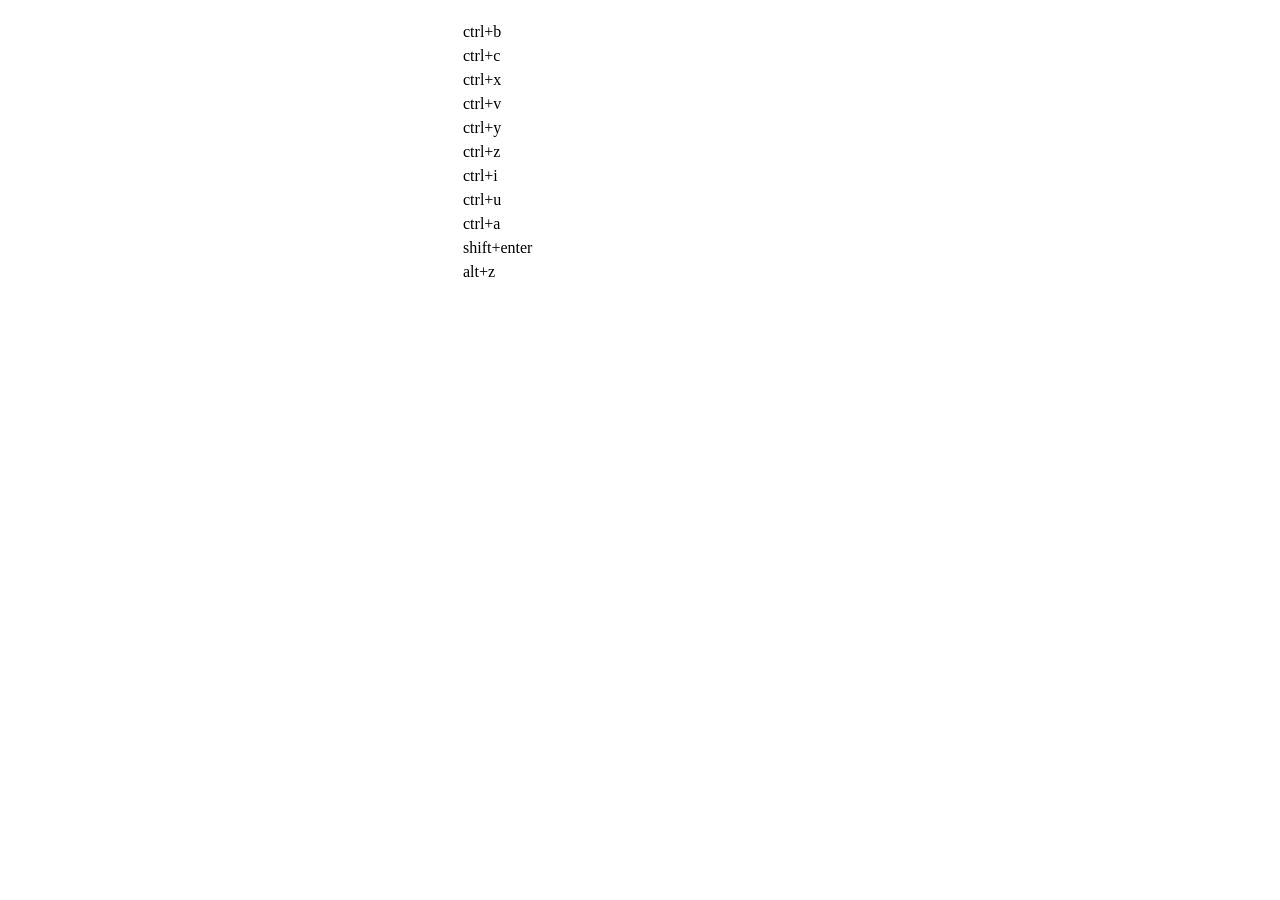
<file: admin/ueditor/dialogs/help/help.html>
<!DOCTYPE HTML PUBLIC "-//W3C//DTD HTML 4.01 Transitional//EN"
        "http://www.w3.org/TR/html4/loose.dtd">
<html>
<head>
    <title>����</title>
    <meta content="text/html; charset=gbk" http-equiv="Content-Type"/>
    <script type="text/javascript" src="../internal.js"></script>
    <link rel="stylesheet" type="text/css" href="help.css">
</head>
<body>
<div class="wrapper" id="helptab">
    <div id="tabHeads" class="tabhead">
        <span class="focus" tabsrc="about"><var id="lang_input_about"></var></span>
        <span tabsrc="shortcuts"><var id="lang_input_shortcuts"></var></span>
    </div>
    <div id="tabBodys" class="tabbody">
        <div id="about" class="panel">
            <h1>UEditor</h1>
            <p><var id="lang_input_version"></var></p>
            <p><var id="lang_input_introduction"></var></p>
        </div>
        <div id="shortcuts" class="panel">
            <table>
                <thead>
                <tr>
                    <td><var id="lang_Txt_shortcuts"></var></td>
                    <td><var id="lang_Txt_func"></var></td>
                </tr>
                </thead>
                <tbody>
                <tr>
                    <td>ctrl+b</td>
                    <td><var id="lang_Txt_bold"></var></td>
                </tr>
                <tr>
                    <td>ctrl+c</td>
                    <td><var id="lang_Txt_copy"></var></td>
                </tr>
                <tr>
                    <td>ctrl+x</td>
                    <td><var id="lang_Txt_cut"></var></td>
                </tr>
                <tr>
                    <td>ctrl+v</td>
                    <td><var id="lang_Txt_Paste"></var></td>
                </tr>
                <tr>
                    <td>ctrl+y</td>
                    <td><var id="lang_Txt_undo"></var></td>
                </tr>
                <tr>
                    <td>ctrl+z</td>
                    <td><var id="lang_Txt_redo"></var></td>
                </tr>
                <tr>
                    <td>ctrl+i</td>
                    <td><var id="lang_Txt_italic"></var></td>
                </tr>
                <tr>
                    <td>ctrl+u</td>
                    <td><var id="lang_Txt_underline"></var></td>
                </tr>
                <tr>
                    <td>ctrl+a</td>
                    <td><var id="lang_Txt_selectAll"></var></td>
                </tr>
                <tr>
                    <td>shift+enter</td>
                    <td><var id="lang_Txt_visualEnter"></var></td>
                </tr>
                <tr>
                    <td>alt+z</td>
                    <td><var id="lang_Txt_fullscreen"></var></td>
                </tr>
                </tbody>
            </table>
        </div>
    </div>
</div>
<script type="text/javascript" src="help.js"></script>
</body>
</html>
</file>
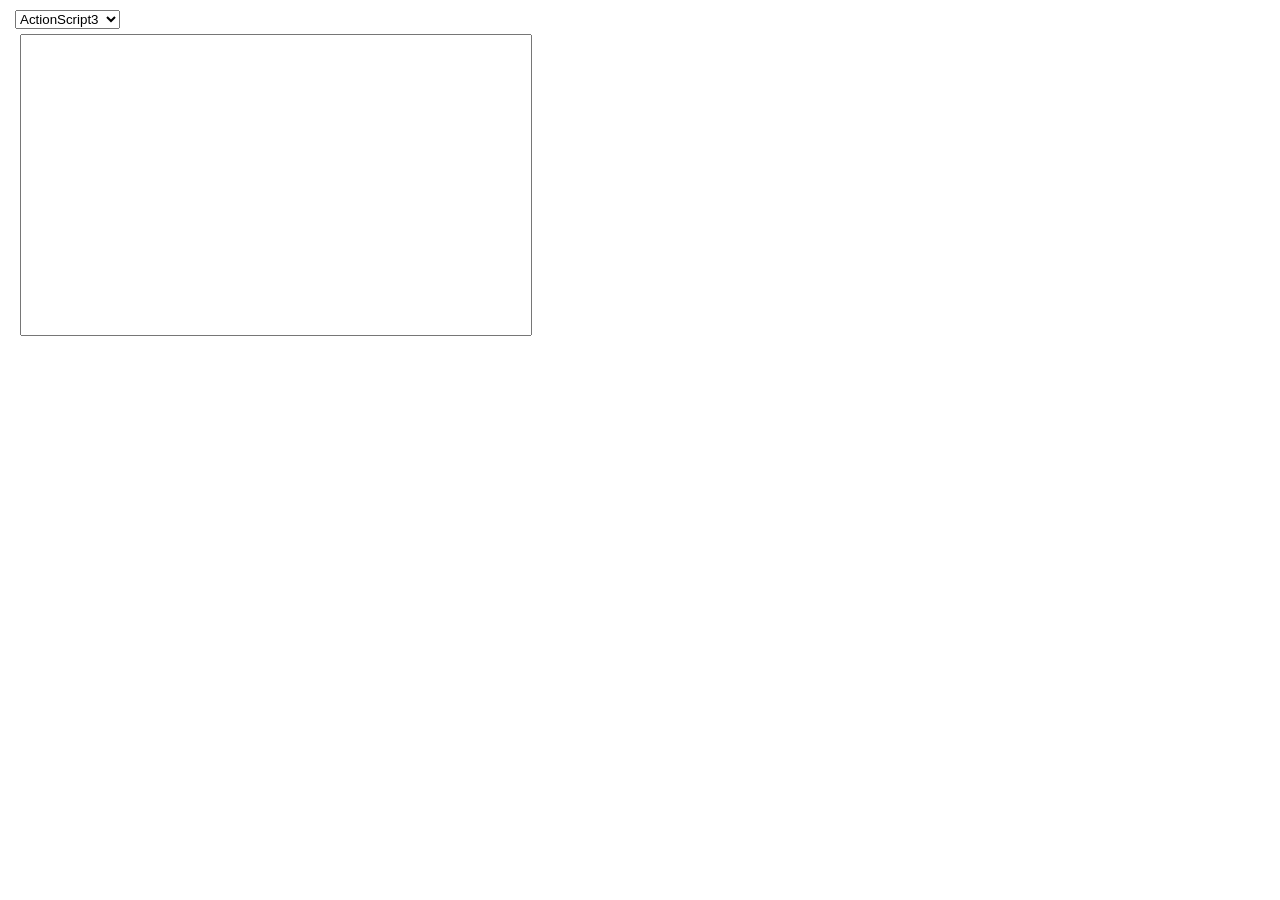
<file: admin/ueditor/dialogs/highlightcode/highlightcode.html>
<!DOCTYPE HTML PUBLIC "-//W3C//DTD HTML 4.01 Transitional//EN"
    "http://www.w3.org/TR/html4/loose.dtd">
<html>
    <head>
        <meta http-equiv="Content-Type" content="text/html; charset=gbk"/>
        <title></title>
        <script type="text/javascript" src="../internal.js"></script>
        <style type="text/css">
            html,body{
                _overflow:hidden;
            }
            *{margin: 0;padding: 0;line-height: 20px;}
            .wrapper{width: 520px;height: 300px; margin: 10px 15px;font-size: 12px}
            textarea{width:510px ;height: 300px;resize: none;margin:5px;*margin-left:-12px;}
        </style>
    </head>
    <body>
    <div class="wrapper">
        <p>
            <label for="language"><var id="lang_input_selectLang"></var></label>
            <select id="language">
                <option value="as3">ActionScript3</option>
                <option value="bash">Bash/Shell</option>
                <option value="cpp">C/C++</option>
                <option value="css">Css</option>
                <option value="cf">CodeFunction</option>
                <option value="c#">C#</option>
                <option value="delphi">Delphi</option>
                <option value="diff">Diff</option>
                <option value="erlang">Erlang</option>
                <option value="groovy">Groovy</option>
                <option value="html">Html</option>
                <option value="java">Java</option>
                <option value="jfx">JavaFx</option>
                <option value="js">Javascript</option>
                <option value="pl">Perl</option>
                <option value="php">Php</option>
                <option value="plain">Plain Text</option>
                <option value="ps">PowerShell</option>
                <option value="python">Python</option>
                <option value="ruby">Ruby</option>
                <option value="scala">Scala</option>
                <option value="sql">Sql</option>
                <option value="vb">Vb</option>
                <option value="xml">Xml</option>
            </select>
        </p>
        <label for="code"></label><textarea id="code" cols="" rows=""></textarea>
    </div>
        <script type="text/javascript">
            var sels = $G("language"),
                code = $G('code');
            var state = editor.queryCommandState("highlightcode");
            if(state){
                var pN = domUtils.findParent(editor.selection.getRange().startContainer,function(node){
                    return /syntaxhighlighter/ig.test(node.className);
                });
                if(pN){
                    var divs = pN.getElementsByTagName("div"),di;
                    for(var i = divs.length-1,container;container = divs[i--];){
                        if(container.className == "container"){
                            di = container;
                            break;
                        }
                    }
                    for(var str=[],c=0,ci;ci=di.childNodes[c++];){
                        str.push(ci[parent.baidu.editor.browser.ie?'innerText':'textContent']);
                    }
                    $G("code").value = str.join("\n");
                    $G("language").value = pN.className.match(/highlighter[\s]+([a-z\d]*#?)/)[1];
                }
            }
            code.onkeydown= function(evt){
                evt = evt || event;
                if(evt.keyCode == 9){
                    if (('selectionStart' in code) && code.selectionStart == code.selectionEnd) {
                            var offset = code.selectionStart;
                            code.value = code.value.substring (0, code.selectionStart) +
                                "    " + code.value.substring  (code.selectionStart);
                        code.selectionStart =  code.selectionEnd = offset + 4;
                        $focus(code);
                    }
                    else {
                        var textRange = document.selection.createRange();
                        textRange.text = "    " + textRange.text ;
                        textRange.collapse(false);
                        textRange.select();
                        $focus(code);
                    }
                    evt.returnValue = false;
                    evt.preventDefault();
                }
                if((evt.ctrlKey||evt.metaKey) && evt.keyCode == 13){
                    dialog.onok();
                }
            };
            dialog.onok = function(){
                var language = sels.value;
                if(code.value.replace(/^\s*|\s*$/ig,"")){
                    editor.execCommand("highlightcode",code.value,language);
                    dialog.close();
                }else{
                    alert(lang.importCode);
                }
            };
            $focus(code);
            sels.onchange = function(){
                $focus(code);
            }

        </script>
    </body>
</html>
</file>
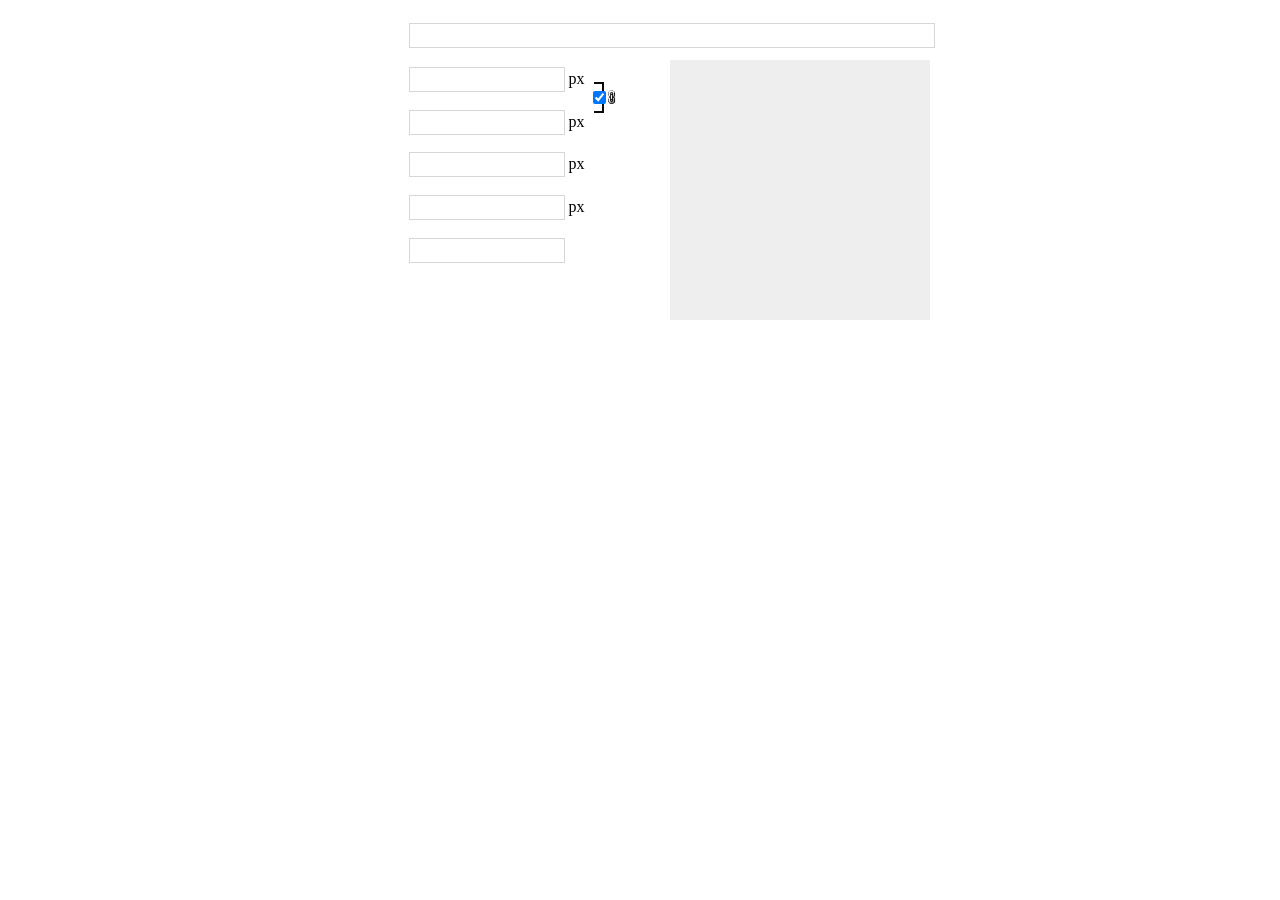
<file: admin/ueditor/dialogs/image/image.html>
<!DOCTYPE HTML PUBLIC "-//W3C//DTD HTML 4.01 Transitional//EN"
        "http://www.w3.org/TR/html4/loose.dtd">
<html>
<head>
    <title></title>
    <meta http-equiv="Content-Type" content="text/html;charset=gbk"/>
    <script type="text/javascript" src="../internal.js"></script>
    <link rel="stylesheet" href="image.css" type="text/css" />
</head>
<body>
    <div class="wrapper">
        <div id="imageTab">
            <div id="tabHeads" class="tabhead">
                <span tabSrc="remote"  class="focus"><var id="lang_tab_remote"></var></span>
                <span tabSrc="local"><var id="lang_tab_local"></var></span>
                <span tabSrc="imgManager"><var id="lang_tab_imgManager"></var></span>
                <span tabSrc="imgSearch"><var id="lang_tab_imgSearch"></var></span>
            </div>
            <div id="tabBodys" class="tabbody">
                <div id="remote" class="panel">
                    <table cellpadding="0" cellspacing="0">
                        <tr>
                            <td class="label"><label for="url"><var id="lang_input_url"></var></label></td>
                            <td><input id="url" type="text"/></td>
                        </tr>
                        <tr>
                            <td class="label"><label for="width"><var id="lang_input_width"></var></label></td>
                            <td><input type="text" id="width"/> px</td>
                        </tr>
                        <tr>
                            <td class="label"><label for="height"><var id="lang_input_height"></var></label></td>
                            <td><input type="text" id="height"/> px</td>
                        </tr>
                        <tr>
                            <td class="label"><label for="border"><var id="lang_input_border"></var></label></td>
                            <td><input type="text" id="border"/> px</td>
                        </tr>
                        <tr>
                            <td class="label"><label for="vhSpace"><var id="lang_input_vhspace"></var></label></td>
                            <td><input type="text" id="vhSpace"/> px</td>
                        </tr>
                        <tr>
                            <td class="label"><label for="title"><var id="lang_input_title"></var></label></td>
                            <td><input type="text" id="title"/></td>
                        </tr>
                        <tr>
                            <td class="label"><var id="lang_input_remoteAlign"></var></td>
                            <td id="remoteFloat"></td>
                        </tr>
                    </table>

                    <div id="preview"></div>
                    <div class="lock"><input id="lock" type="checkbox" checked="checked"></div>
                </div>
                <div id="local" class="panel">
                    <div id="flashContainer"></div>
                    <div><div id="upload" style="display: none" ></div><div id="duiqi"></div><div id="localFloat"></div></div>

                    <div class="saveDir">
                        <var id="lang_savePath" ></var>��<select id="savePath">
                            <option value="1">upload</option>
                            <option value="2">upload1</option>
                        </select>
                    </div>
                </div>
                <div id="imgManager" class="panel">
                    <div id="imageList"><var id="lang_imgLoading"></var></div>
                </div>
                <div id="imgSearch" class="panel">
                    <table style="margin-top: 5px;">
                        <tr>
                            <td width="200"><input id="imgSearchTxt" type="text" /></td>
                            <td width="65">
                                <select id="imgType">
                                    <!--��������ֵ���ɹ��ʻ������̬���-->
                                    <option value="&s=4&z=0"></option>
                                    <option value="&s=1&z=19"></option>
                                    <option value="&s=2&z=0"></option>
                                    <option value="&s=3&z=0"></option>
                                </select>
                            </td>
                            <td width="80"><input id="imgSearchBtn" type="button"  /></td>
                            <td width="80"><input id="imgSearchReset" type="button" /></td>
                        </tr>
                    </table>
                    <div id="searchList"></div>
                </div>
                <iframe id="maskIframe" src="about:blank" scrolling="no" frameborder="no"></iframe>
            </div>
        </div>
    </div>
    <script type="text/javascript" src="../tangram.js"></script>
    <script type="text/javascript" src="image.js"></script>

    <script type="text/javascript">
        //ȫ�ֱ���
        var imageUrls = [],          //���ڱ���ӷ��������ص�ͼƬ��Ϣ����
            selectedImageCount = 0;  //��ǰ��ѡ��ĵ�δ�ϴ���ͼƬ����

        editor.setOpt({
            imageFieldName:"upfile",
            compressSide:0,
            maxImageSideLength:900
        });
        utils.domReady(function(){
            var flashOptions = {
                container:"flashContainer",                                                    //flash����id
                url:editor.options.imageUrl,                                           // �ϴ�����ҳ���url��ַ
                ext:'{"param1":"value1", "param2":"value2"}',                                 //����������ύ���Զ�������б�
                fileType:'{"description":"'+lang.fileType+'", "extension":"*.gif;*.jpeg;*.png;*.jpg"}',     //�ϴ��ļ���ʽ����
                flashUrl:'imageUploader.swf',                                                  //�ϴ��õ�flash�����ַ
                width:608,          //flash�Ŀ���
                height:272,         //flash�ĸ߶�
                gridWidth:121,     // ÿһ��Ԥ��ͼƬ��ռ�Ŀ���
                gridHeight:120,    // ÿһ��Ԥ��ͼƬ��ռ�ĸ߶�
                picWidth:100,      // ����Ԥ��ͼƬ�Ŀ���
                picHeight:100,     // ����Ԥ��ͼƬ�ĸ߶�
                uploadDataFieldName:editor.options.imageFieldName,    // POST������ͼƬ���ݵ�key
                picDescFieldName:'pictitle',      // POST������ͼƬ������key
                maxSize:4,                         // �ļ���������,��λM
                compressSize:2,                   // �ϴ�ǰ���ͼƬ���������ֵ������ѹ��,��λM
                maxNum:32,                         // ���������ϴ����ٸ��ļ�
                compressSide:editor.options.compressSide,                 //�ȱ�ѹ���Ļ�׼��0Ϊ������ߣ�1Ϊ���տ��ȣ�2Ϊ���ո߶�
                compressLength:editor.options.maxImageSideLength        //�ܽ��ܵ����߳���������ֵFlash���Զ��ȱ�ѹ��
            };
            //�ص��������ϣ�֧�ִ��ݺ��������ַ�������������Լ�����������������
            var callbacks = {
                // ѡ���ļ��Ļص�
                selectFileCallback: function(selectFiles){
                    utils.each(selectFiles,function(file){
                        var tmp = {};
                        tmp.id = file.index;
                        tmp.data = {};
                        postConfig.push(tmp);
                    });
                    selectedImageCount += selectFiles.length;
                    if(selectedImageCount) baidu.g("upload").style.display = "";
                    dialog.buttons[0].setDisabled(true); //��ʼ��ʱ�û�ȷ����ť
                },
                // ɾ���ļ��Ļص�
                deleteFileCallback: function(delFiles){
                    for(var i = 0,len = delFiles.length;i<len;i++){
                        var index = delFiles[i].index;
                        postConfig.splice(index,1);
                    }
                    selectedImageCount -= delFiles.length;
                    if (!selectedImageCount) {
                        baidu.g("upload").style.display = "none";
                        dialog.buttons[0].setDisabled(false);         //û��ѡ��ͼƬʱ���µ�����ť
                    }
                },

                // �����ļ��ϴ���ɵĻص�
                uploadCompleteCallback: function(data){
                    try{
                        var info = eval("(" + data.info + ")");
                        info && imageUrls.push(info);
                        selectedImageCount--;
                    }catch(e){}

                },
                // �����ļ��ϴ�ʧ�ܵĻص�,
                uploadErrorCallback: function (data){
                    if(!data.info){
                        alert(lang.netError);
                    }
                    //console && console.log(data);
                },
                // ȫ���ϴ����ʱ�Ļص�
                allCompleteCallback: function(){
                    dialog.buttons[0].setDisabled(false);    //�ϴ���Ϻ������ť
                },
                // �ļ��������Ƶ�������ʱ�Ļص�
                //exceedFileCallback: 'exceedFileCallback',
                // ��ʼ�ϴ�ĳ���ļ�ʱ�Ļص�
                startUploadCallback: function(){
                    var config = postConfig.shift();
                    //Ҳ�������������
                    //if(config.id==2){ //���õ�����ͼƬ�Ķ�Ӧ����
                    //     config.data={"myParam":"value"}
                    // }
                    flashObj.addCustomizedParams(config.id,config.data);
                }
            };
            imageUploader.init(flashOptions,callbacks);
            $G("upload").onclick = function () {
                /**
                 * �ӿ�imageUploader.setPostParams()�������ύʱ���ñ����ϴ��ύ�Ĳ�������������ͼƬ��
                 * ����Ϊjson����{"key1":"value1","key2":"value2"}������key��Ϊ���̨post�ύ��name��value��Ϊֵ��
                 * ������һ������ı���keyֵΪaction�������ã����Ը��ı����ύ�Ĵ�����ַ
                 */
                var postParams = {
                    "dir":baidu.g("savePath").value
                };
                imageUploader.setPostParams(postParams);
                flashObj.upload();
                this.style.display = "none";
                $G("savePath").parentNode.style.display = "none";
            };

        });
    </script>
</body>
</html>
</file>
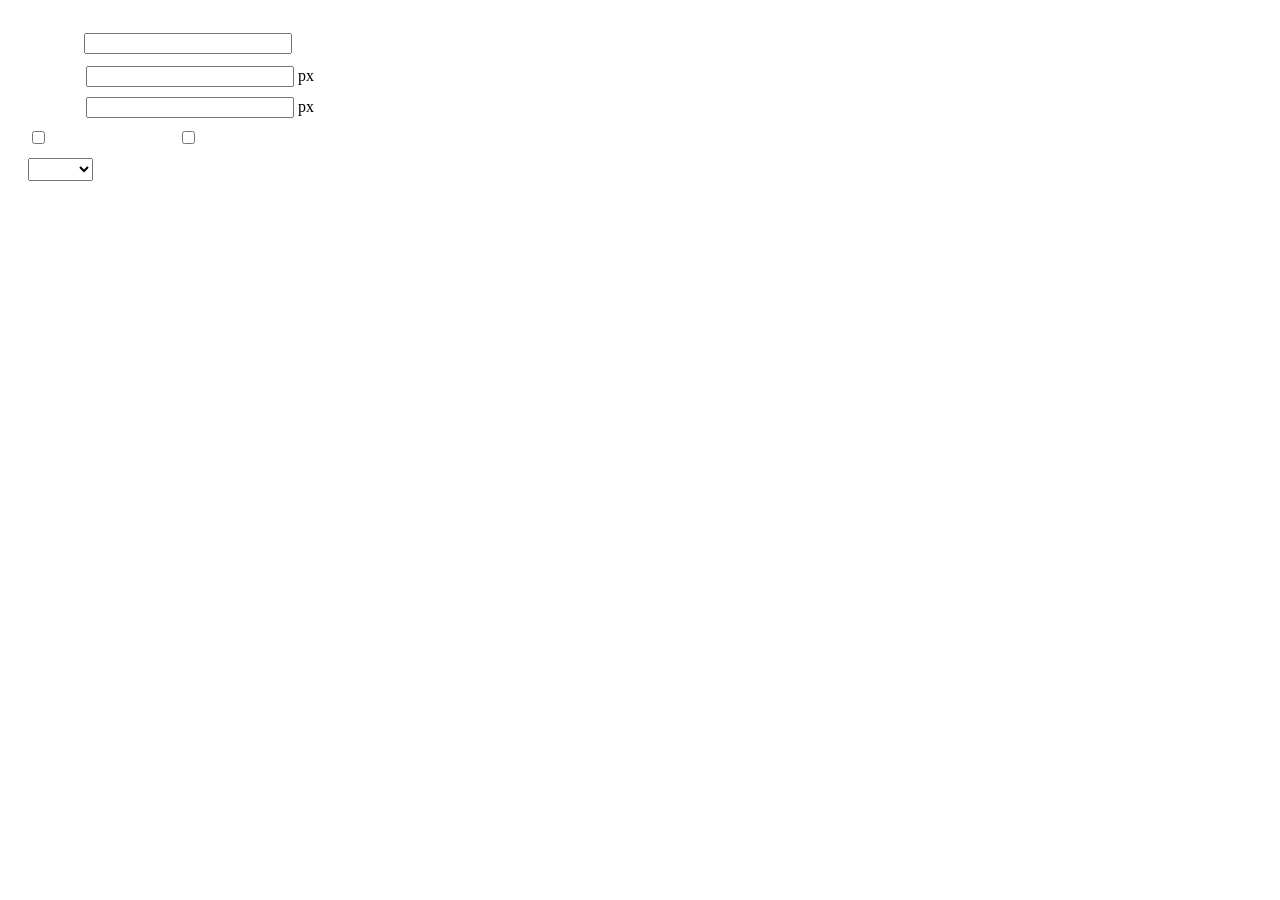
<file: admin/ueditor/dialogs/insertframe/insertframe.html>
<!DOCTYPE html>
<html>
<head>
    <meta http-equiv="Content-Type" content="text/html; charset=gbk"/>
    <title></title>
    <script type="text/javascript" src="../internal.js"></script>
    <style type="text/css">
        .warp {width: 320px;height: 153px;margin-left:5px;padding: 20px 0 0 15px;position: relative;}
        #url {width: 290px; margin-bottom: 2px; margin-left: -6px; margin-left: -2px\9;*margin-left:0;_margin-left:0; }
        .format span{display: inline-block; width: 58px;text-align: center; zoom:1;}
        table td{padding:5px 0;}
        #align{width: 65px;height: 23px;line-height: 22px;}
    </style>
</head>
<body>
<div class="warp">
        <table width="300" cellpadding="0" cellspacing="0">
            <tr>
                <td colspan="2" class="format">
                    <span><var id="lang_input_address"></var></span>
                    <input style="width:200px" id="url" type="text" value=""/>
                </td>
            </tr>
            <tr>
                <td colspan="2" class="format"><span><var id="lang_input_width"></var></span><input style="width:200px" type="text" id="width"/> px</td>

            </tr>
            <tr>
                <td colspan="2" class="format"><span><var id="lang_input_height"></var></span><input style="width:200px" type="text" id="height"/> px</td>
            </tr>
            <tr>
                <td><span><var id="lang_input_isScroll"></var></span><input type="checkbox" id="scroll"/> </td>
                <td><span><var id="lang_input_frameborder"></var></span><input type="checkbox" id="frameborder"/> </td>
            </tr>

            <tr>
                <td colspan="2"><span><var id="lang_input_alignMode"></var></span>
                    <select id="align">
                        <option value=""></option>
                        <option value="left"></option>
                        <option value="right"></option>
                    </select>
                </td>
            </tr>
        </table>
</div>
<script type="text/javascript">
    var iframe = editor._iframe;
    if(iframe){
        $G("url").value = iframe.getAttribute("src")||"";
        $G("width").value = iframe.getAttribute("width")||iframe.style.width.replace("px","")||"";
        $G("height").value = iframe.getAttribute("height") || iframe.style.height.replace("px","") ||"";
        $G("scroll").checked = (iframe.getAttribute("scrolling") == "yes") ? true : false;
        $G("frameborder").checked = (iframe.getAttribute("frameborder") == "1") ? true : false;
        $G("align").value = iframe.align ? iframe.align : "";
    }
    function queding(){
        var  url = $G("url").value.replace(/^\s*|\s*$/ig,""),
                width = $G("width").value,
                height = $G("height").value,
                scroll = $G("scroll"),
                frameborder = $G("frameborder"),
                float = $G("align").value,
                newIframe = editor.document.createElement("iframe"),
                div;
        if(!url){
            alert(lang.enterAddress);
            return false;
        }
        newIframe.setAttribute("src",/http:\/\/|https:\/\//ig.test(url) ? url : "http://"+url);
        /^[1-9]+[.]?\d*$/g.test( width ) ? newIframe.setAttribute("width",width) : "";
        /^[1-9]+[.]?\d*$/g.test( height ) ? newIframe.setAttribute("height",height) : "";
        scroll.checked ?  newIframe.setAttribute("scrolling","yes") : newIframe.setAttribute("scrolling","no");
        frameborder.checked ?  newIframe.setAttribute("frameborder","1",0) : newIframe.setAttribute("frameborder","0",0);
        float ? newIframe.setAttribute("align",float) :  newIframe.setAttribute("align","");
        if(iframe){
            iframe.parentNode.insertBefore(newIframe,iframe);
            domUtils.remove(iframe);
        }else{
            div = editor.document.createElement("div");
            div.appendChild(newIframe);
            editor.execCommand("inserthtml",div.innerHTML);
        }
        editor._iframe = null;
        dialog.close();
    }
    dialog.onok = queding;
    $G("url").onkeydown = function(evt){
        evt = evt || event;
        if(evt.keyCode == 13){
            queding();
        }
    };
    $focus($G( "url" ));

</script>
</body>
</html>
</file>
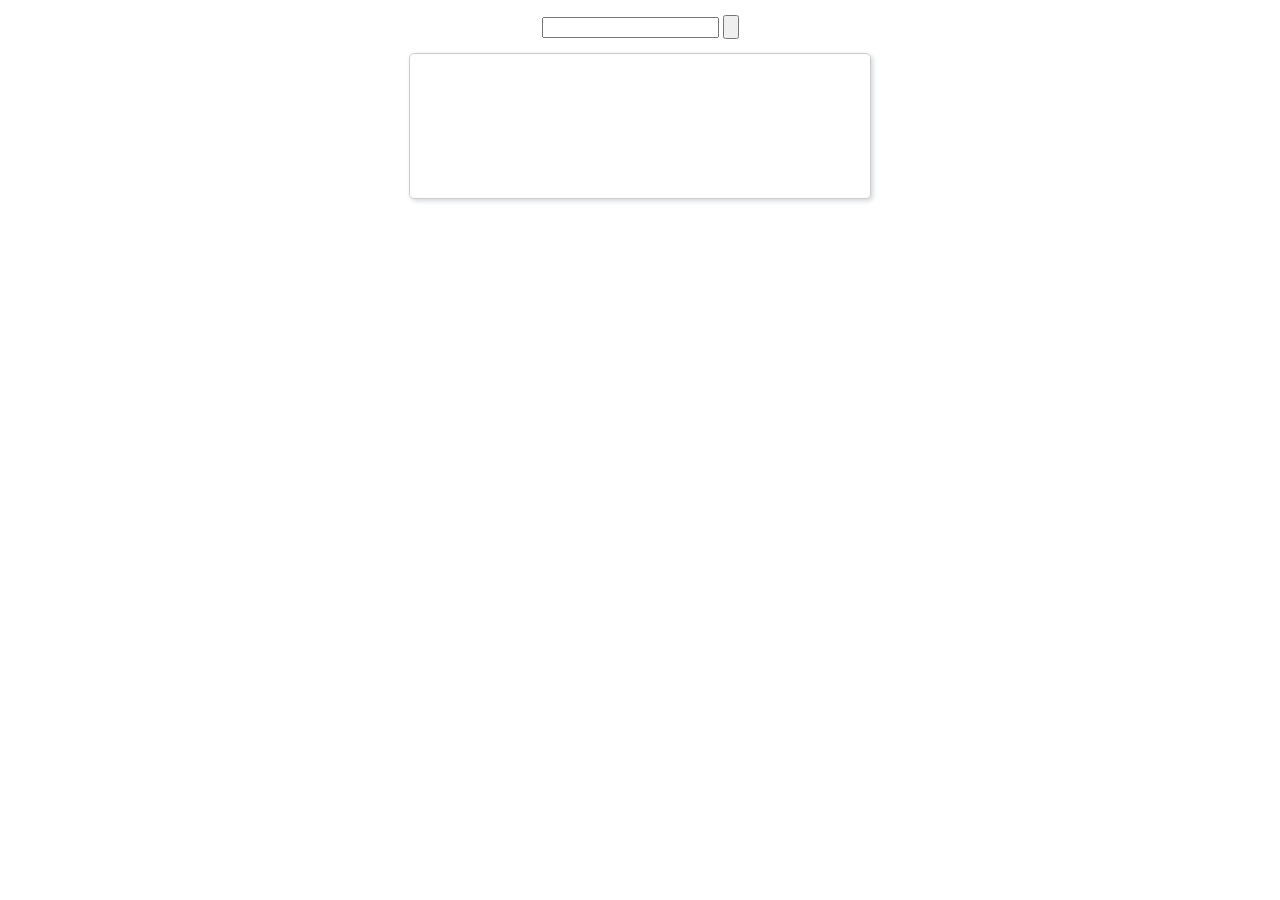
<file: admin/ueditor/dialogs/music/music.html>
<!DOCTYPE html>
<html>
<head>
    <meta http-equiv="content-type" content="text/html; charset=gbk">
    <title>��������</title>
    <script type="text/javascript" src="../internal.js"></script>
    <link rel="stylesheet" type="text/css" href="music.css">
</head>
<body>
<div class="wrapper">
    <div class="searchBar">
        <input id="J_searchName" type="text"/>
        <input type="button" class="searchBtn" id="J_searchBtn">
    </div>
    <div class="resultBar" id="J_resultBar">
        <div class="loading" style="display:none"></div>
        <div class="empty"><var id="lang_input_tips"></var></div>
    </div>
    <div id="J_preview"></div>
</div>
<script type="text/javascript" src="music.js"></script>
<script type="text/javascript">
    var music = new Music;
    dialog.onok = function () {
        music.exec();
    };
    dialog.oncancel = function () {
        $G('J_preview').innerHTML = "";
    };
</script>
</body>
</html>
</file>
<file: admin/ueditor/dialogs/help/help.css>
.wrapper{width: 370px;margin: 10px auto;zoom: 1;}
.tabbody{height: 360px;}
.tabbody .panel{width:100%;height: 360px;position: absolute;background: #fff;}
.tabbody .panel h1{font-size:26px;margin: 5px 0 0 5px;}
.tabbody .panel p{font-size:12px;margin: 5px 0 0 5px;}
.tabbody table{width:90%;line-height: 20px;margin: 5px 0 0 5px;;}
.tabbody table thead{font-weight: bold;line-height: 25px;}
</file>
<file: admin/ueditor/dialogs/image/image.css>
@charset "gbk";
.wrapper{ width: 623px;margin: 10px auto;zoom:1;position: relative;}
.tabbody{ height:325px;_height:330px;}/*tab��ʽ���С*/
.panel { position: absolute;width:100%; height:100%;background: #fff;}

#remote{ z-index: 200;}
#remote table{border-collapse: collapse;width: 620px; height: 300px; margin-top: 5px;}
#remote td.label{text-align: center;width: 80px; }
#remote td{height: 40px;}
td input {
    width: 150px;
    height: 21px;
    line-height: 21px;
    background: #FFF;
    border: 1px solid #d7d7d7;
}
#url {width: 520px;margin-bottom: 2px;}
#preview{width: 260px; height: 260px; position: absolute;top:50px; left: 341px; z-index: 9999;background-color: #eee}
.lock{
    position: absolute;
    width: 45px;
    height: 40px;
    top: 68px;
    left: 260px;
    background: url("../../themes/default/images/lock.gif") 3px -4px no-repeat;
    line-height: 40px;
    padding-top:10px;
}
.saveDir{
    /*width: 132px;*/
    /*text-align: right;*/
    height: 40px;
    line-height: 40px;
    margin-left: 30px;
    float: left;
}
.saveDir select{
    height: 30px;
}
#duiqi{ width: 62px; height: 38px;float: left}
#remoteFloat div,#localFloat div{cursor:pointer;opacity: 0.5;filter: alpha(opacity = 50);margin-left:1px;width:38px;height:36px;float:left;}
#remoteFloat .focus,#localFloat .focus{opacity: 1;filter: alpha(opacity = 100)}
#maskIframe{ width: 620px; height: 325px; position: absolute;z-index: 100; }
#flashContainer { margin: 6px;position: relative;}
#upload{width: 100px;height: 30px;float: right; margin:3px 6px 0 0;cursor: pointer;}
#imageList{width: 620px;height: 315px; margin-top: 10px;overflow:hidden;overflow-y: auto;}
#imageList img{cursor: pointer ;border: 2px solid #fff}
#imgManager #imageList div{float: left;width: 100px;height: 100px;margin: 5px 10px;}
#imgSearchTxt{padding-left:2px;margin-left:15px;background: #FFF;width:200px;height:21px;line-height:21px;border: 1px solid #d7d7d7;}
#searchList{width: 620px;overflow: auto;zoom:1;height: 270px;}
#searchList div{float: left;width: 116px;height: 135px;margin: 5px 15px;_margin:5px 10px;}
#searchList img{margin: 2px 8px;cursor: pointer;border: 2px solid #fff} /*��������ͼ*/
#searchList p{margin-left: 10px;_margin-left:8px;}
#imgType{
    width: 65px;
    height: 23px;
    line-height: 22px;
    border: 1px solid #d7d7d7;
}
#imgSearchBtn,#imgSearchReset{
    width: 100%;
    height: 25px;
    margin: 0 3px;
    line-height: 25px;
    background: #eee;
    border: 1px solid #d7d7d7;
    cursor: pointer
}
.msg{margin-left: 5px;}
</file>
<file: admin/ueditor/dialogs/music/music.css>
.wrapper{margin: 5px 10px;}

.searchBar{height:30px;padding:7px 0 3px;text-align:center;}
.searchBtn{font-size:13px;height:24px;}

.resultBar{width:460px;margin:5px auto;border: 1px solid #CCC;border-radius: 5px;box-shadow: 2px 2px 5px #D3D6DA;overflow: hidden;}

.listPanel{overflow: hidden;}
.panelon{display:block;}
.paneloff{display:none}

.page{width:220px;margin:20px auto;overflow: hidden;}
.pageon{float:right;width:24px;line-height:24px;height:24px;margin-right: 5px;background: none;border: none;color: #000;font-weight: bold;text-align:center}
.pageoff{float:right;width:24px;line-height:24px;height:24px;cursor:pointer;background-color: #fff;
   border: 1px solid #E7ECF0;color: #2D64B3;margin-right: 5px;text-decoration: none;text-align:center;}

.m-box{width:460px;}
.m-m{float: left;line-height: 20px;height: 20px;}
.m-h{height:24px;line-height:24px;padding-left: 46px;background-color:#FAFAFA;border-bottom: 1px solid #DAD8D8;font-weight: bold;font-size: 12px;color: #333;}
.m-l{float:left;width:40px; }
.m-t{float:left;width:140px;}
.m-s{float:left;width:110px;}
.m-z{float:left;width:100px;}
.m-try-t{float: left;width: 60px;;}

.m-try{float:left;width:20px;height:20px;background:url('http://static.tieba.baidu.com/tb/editor/images/try_music.gif') no-repeat ;}
.m-trying{float:left;width:20px;height:20px;background:url('http://static.tieba.baidu.com/tb/editor/images/stop_music.gif') no-repeat ;}

.loading{width:95px;height:7px;font-size:7px;margin:60px auto;background:url(http://static.tieba.baidu.com/tb/editor/images/loading.gif) no-repeat}
.empty{width:300px;height:40px;padding:2px;margin:50px auto;line-height:40px; color:#006699;text-align:center;}
</file>
